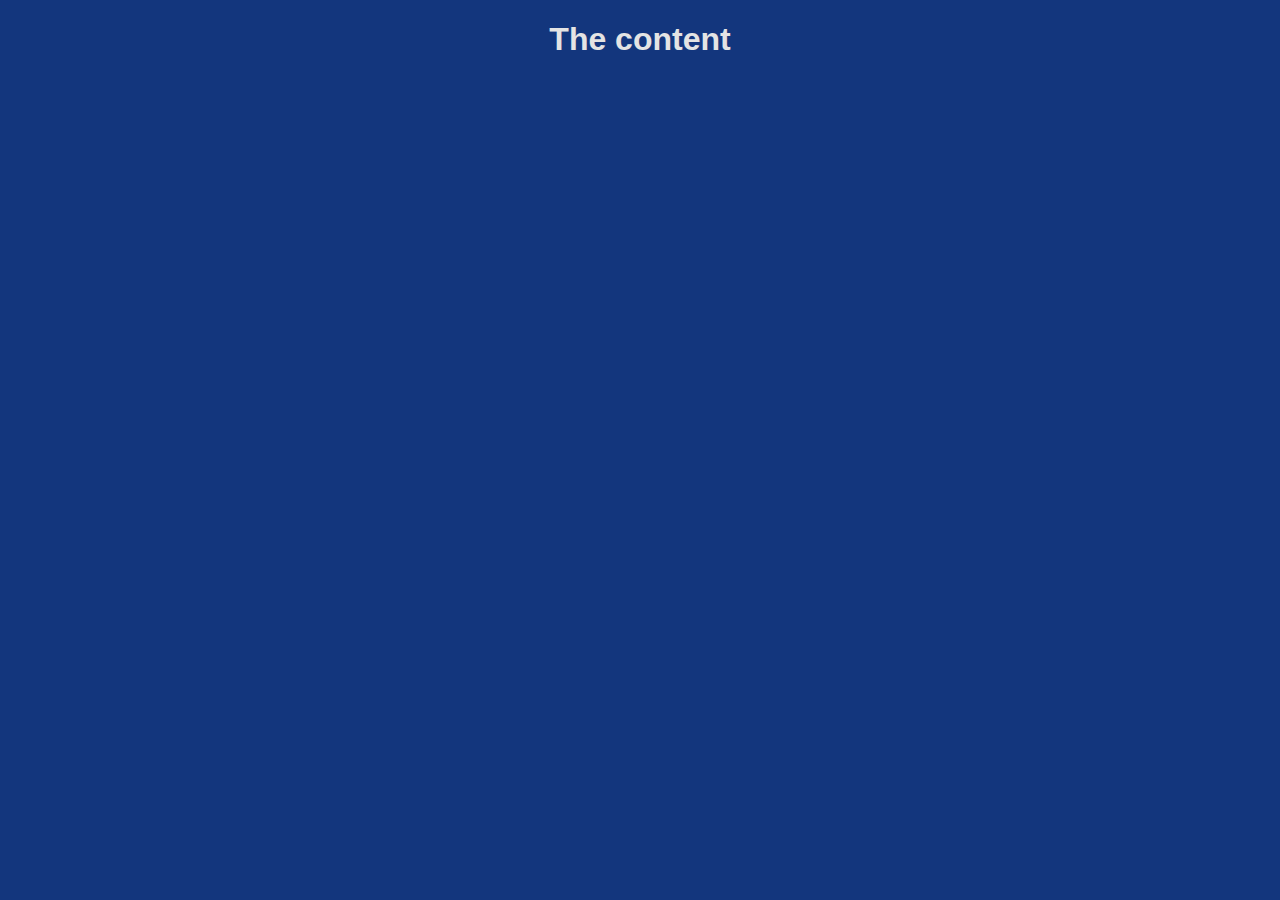
<file: web/index.htm>
<!DOCTYPE html>
<html>
    <head>
        <link rel="icon" href="favicon.ico" type="image/x-icon" />
        <link rel="stylesheet" type="text/css" href="css/mtws.css" />
        <title>Mini Thymeleaf Web Server</title>
    </head>
    <body>
        <h1>The content</h1>
    </body>
</html>
</file>
<file: web/css/mtws.css>
@charset "UTF-8";

body
{
    font-family: sans-serif;
    background-color: #13367D;
    color: #E4E4E4;
    text-align: center;
}

a
{
    text-decoration: none;
    color: inherit;
}

table
{
    text-align: left;
}
</file>
